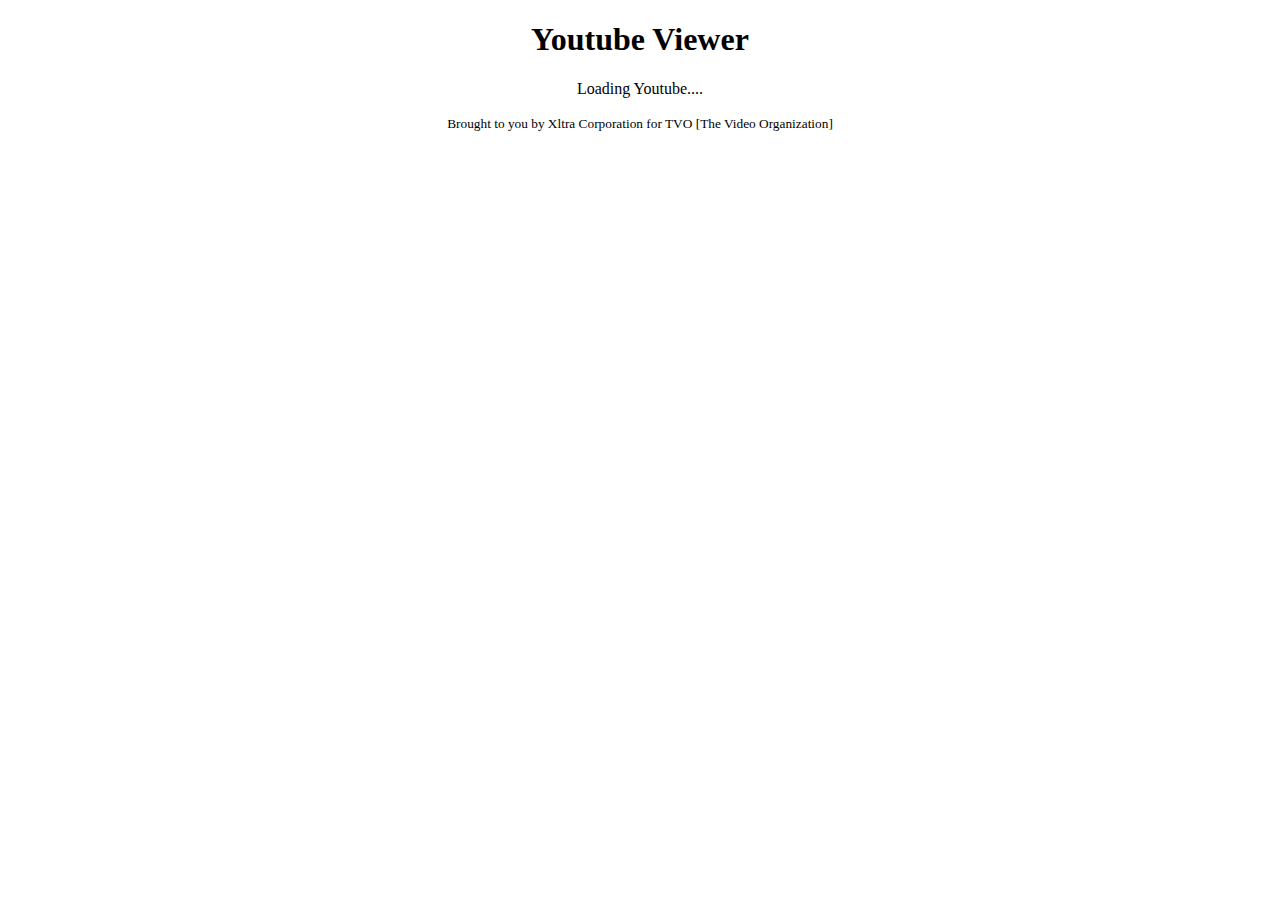
<file: index.html>
<!DOCTYPE html>
<html>
<head>
<title>TVO - Watch: Youtube</title>
<link rel="stylesheet" href="https://stackpath.bootstrapcdn.com/bootstrap/4.1.1/css/bootstrap.min.css" integrity="sha384-WskhaSGFgHYWDcbwN70/dfYBj47jz9qbsMId/iRN3ewGhXQFZCSftd1LZCfmhktB" crossorigin="anonymous">
<body>
<center>
<h1>Youtube Viewer</h1>
<p>Loading Youtube....</p>

<small> Brought to you by Xltra Corporation for TVO [The Video Organization]</small>
<meta http-equiv="refresh" content="3; url=https://youtube.com/tv/" />
</center>
</body>
</html>
</file>
